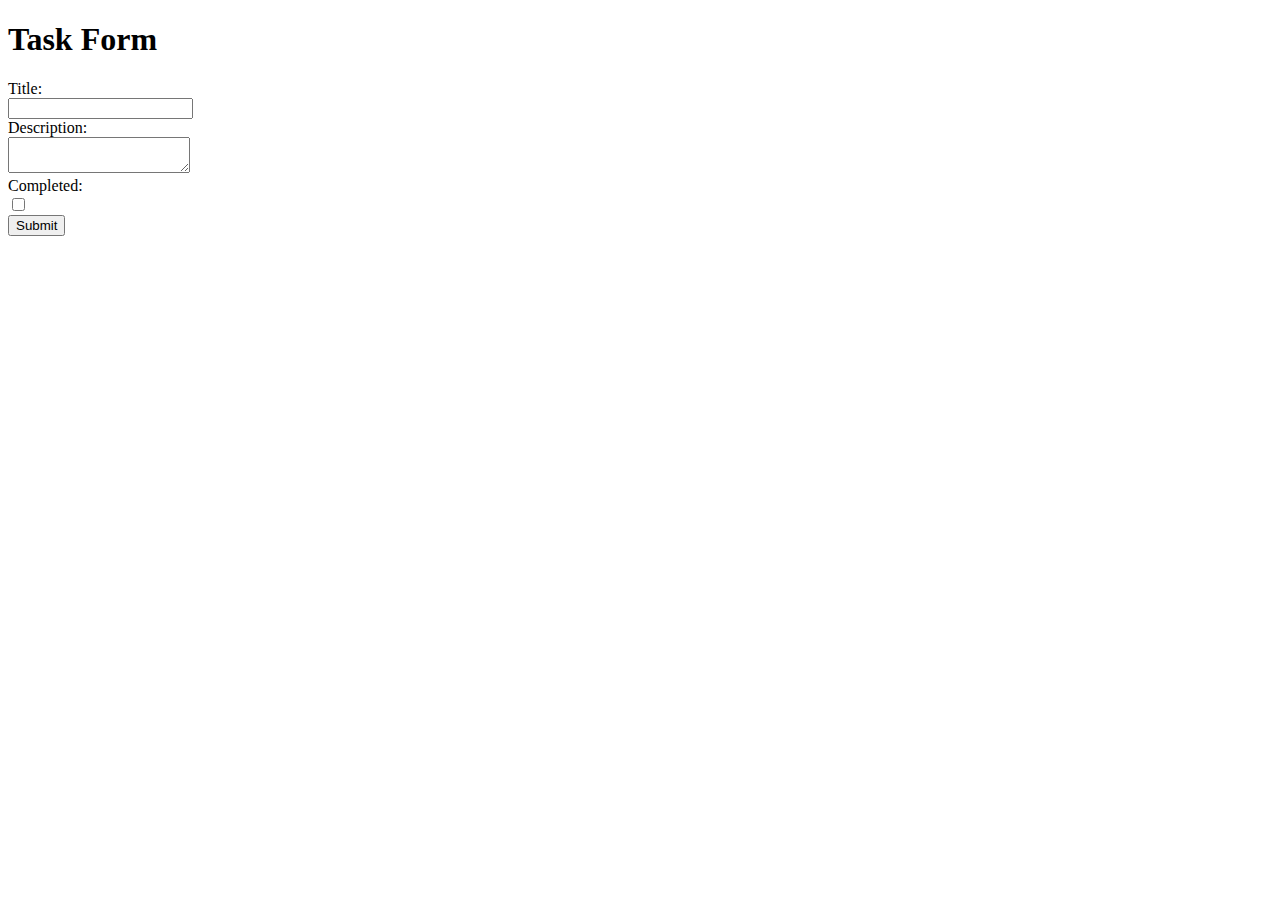
<file: Projet/app/templates/task_form.html>
<!DOCTYPE html>
<html lang="en">
<head>
    <meta charset="UTF-8">
    <meta name="viewport" content="width=device-width, initial-scale=1.0">
    <title>Task Form</title>
</head>
<body>
    <h1>Task Form</h1>
    <form action="/tasks" method="POST">
        <label for="title">Title:</label><br>
        <input type="text" id="title" name="title"><br>
        <label for="description">Description:</label><br>
        <textarea id="description" name="description"></textarea><br>
        <label for="completed">Completed:</label><br>
        <input type="checkbox" id="completed" name="completed"><br>
        <input type="submit" value="Submit">
    </form>
</body>
</html>
</file>
